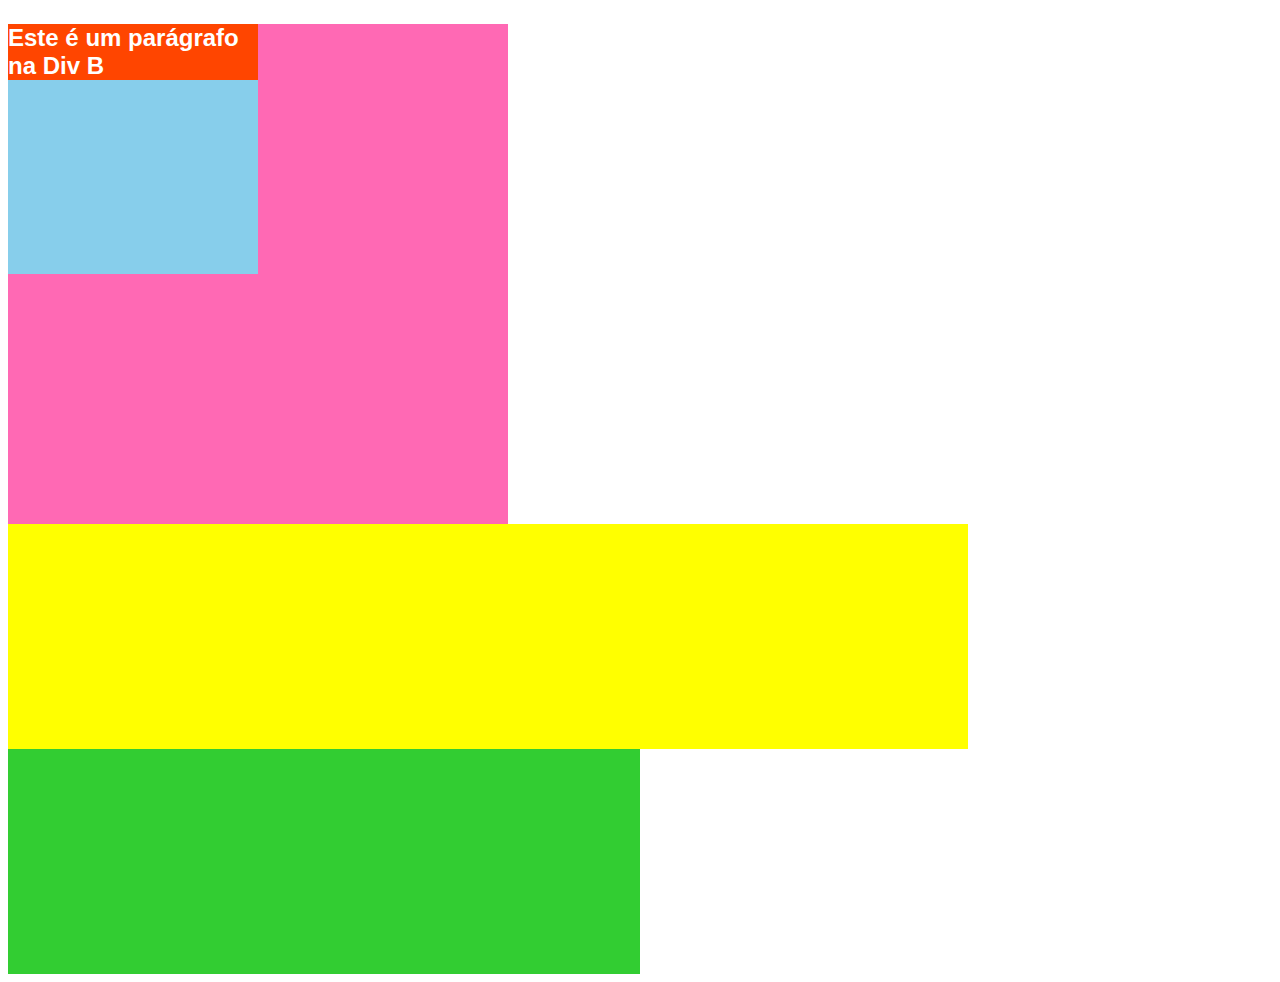
<file: Css Externo/index.html>
<!DOCTYPE html>
<html>
<head>
    <title>Estilos CSS Externos</title>
    <link rel="stylesheet" type="text/css" href="styles.css">
</head>
<body>
    <div class="div-a">
        <!-- Div A -->
        <div class="div-b">
            <!-- Div B -->
            <p>Este é um parágrafo na Div B</p>
        </div>
    </div>
    <div class="div-d">
        <!-- Div D -->
        <div class="div-e">
            <!-- Div E -->
        </div>
    </div>
</body>
</html>
</file>
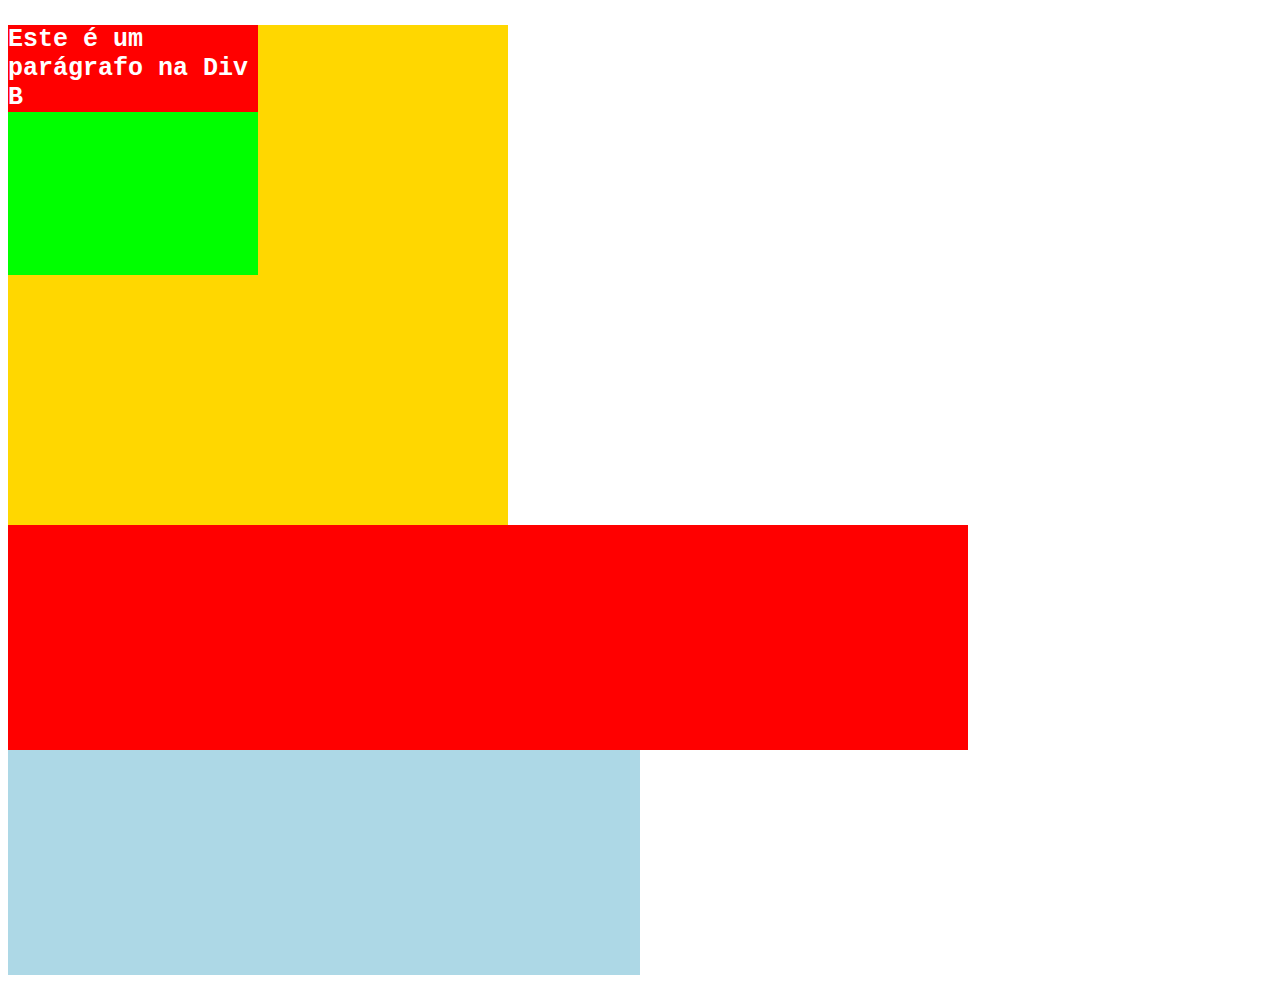
<file: atividade1.html>
<!DOCTYPE html>
<html>
<head>
    <title>Estilos CSS INLINE</title>
</head>
<body>
    <div style="background-color: #FFD700; width: 500px; height: 500px;">
        <!-- Div A -->
        <div style="background-color: #00FF00; width: 50%; height: 50%;">
            <!-- Div B -->
            <p style="color: white; background-color: red; font-size: 25px; font-family: monospace; font-weight: bold;">
                Este é um parágrafo na Div B
            </p>
        </div>
    </div>
    <div style="background-color: rgb(173, 216, 230); width: 50%; height: 50vh;">
        <!-- Div D -->
        <div style="background-color: rgb(255, 0, 0); width: 75vw; height: 50%; ">
            <!-- Div E -->
        </div>
    </div>
</body>
</html>
</file>
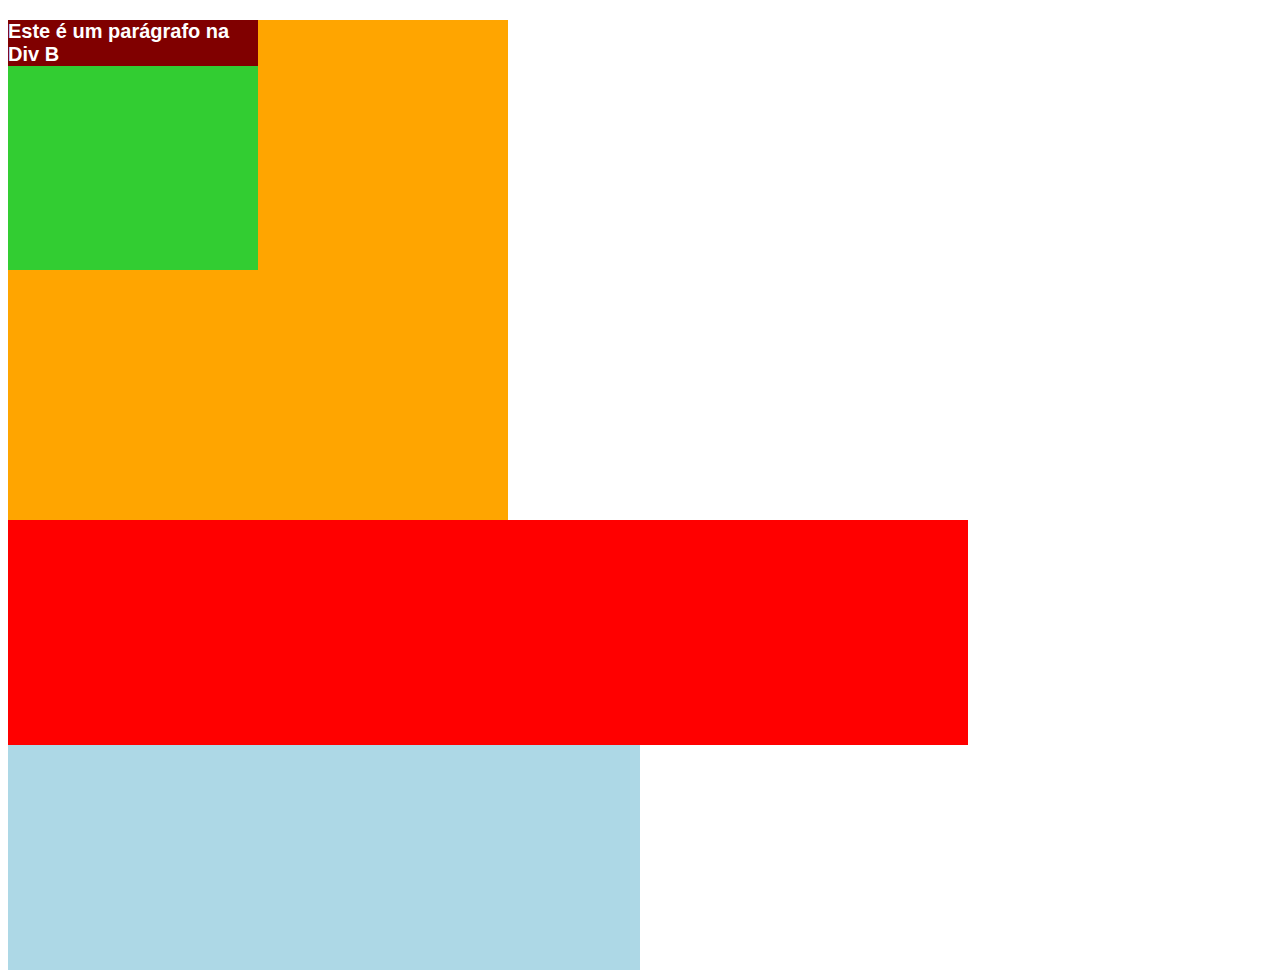
<file: CssInterno.html>
<!DOCTYPE html>
<html>
<head>
    <title>Estilos CSS Internos</title>

</head>
<body>
    <div class="div-a">
        <!-- Div A -->
        <div class="div-b">
            <!-- Div B -->
            <p>Este é um parágrafo na Div B</p>
        </div>
    </div>
    <div class="div-d">
        <!-- Div D -->
        <div class="div-e">
            <!-- Div E -->
        </div>
    </div>
</body>
</html>    

<style>
        /* Estilos CSS internos */
        .div-a {
            background-color: #FFA500;
            width: 500px;
            height: 500px;
        }

        .div-b {
            background-color: #32CD32;
            width: 50%;
            height: 50%;
        }

        .div-d {
            background-color: #ADD8E6;
            width: 50%;
            height: 50vh;
        }

        .div-e {
            background-color: #FF0000;
            width: 75vw;
            height: 50%;
        }

        p {
            color: #FFFFFF;
            background-color: #800000;
            font-size: 20px;
            font-family: Arial, sans-serif;
            font-weight: bold;
        }
    </style>
</file>
<file: Css Externo/styles.css>
.div-a {
    background-color: #FF69B4;
    width: 500px;
    height: 500px;
}

/* Estilos para Div B */
.div-b {
    background-color: #87CEEB;
    width: 50%;
    height: 50%;
}

/* Estilos para Parágrafo em Div B */
.div-b p {
    color: #FFFFFF;
    background-color: #FF4500;
    font-size: 24px;
    font-family: 'Arial', sans-serif;
    font-weight: bold;
}

/* Estilos para Div D */
.div-d {
    background-color: #32CD32;
    width: 50%;
    height: 50vh;
}

/* Estilos para Div E */
.div-e {
    background-color: #FFFF00;
    width: 75vw;
    height: 50%;
}
</file>
